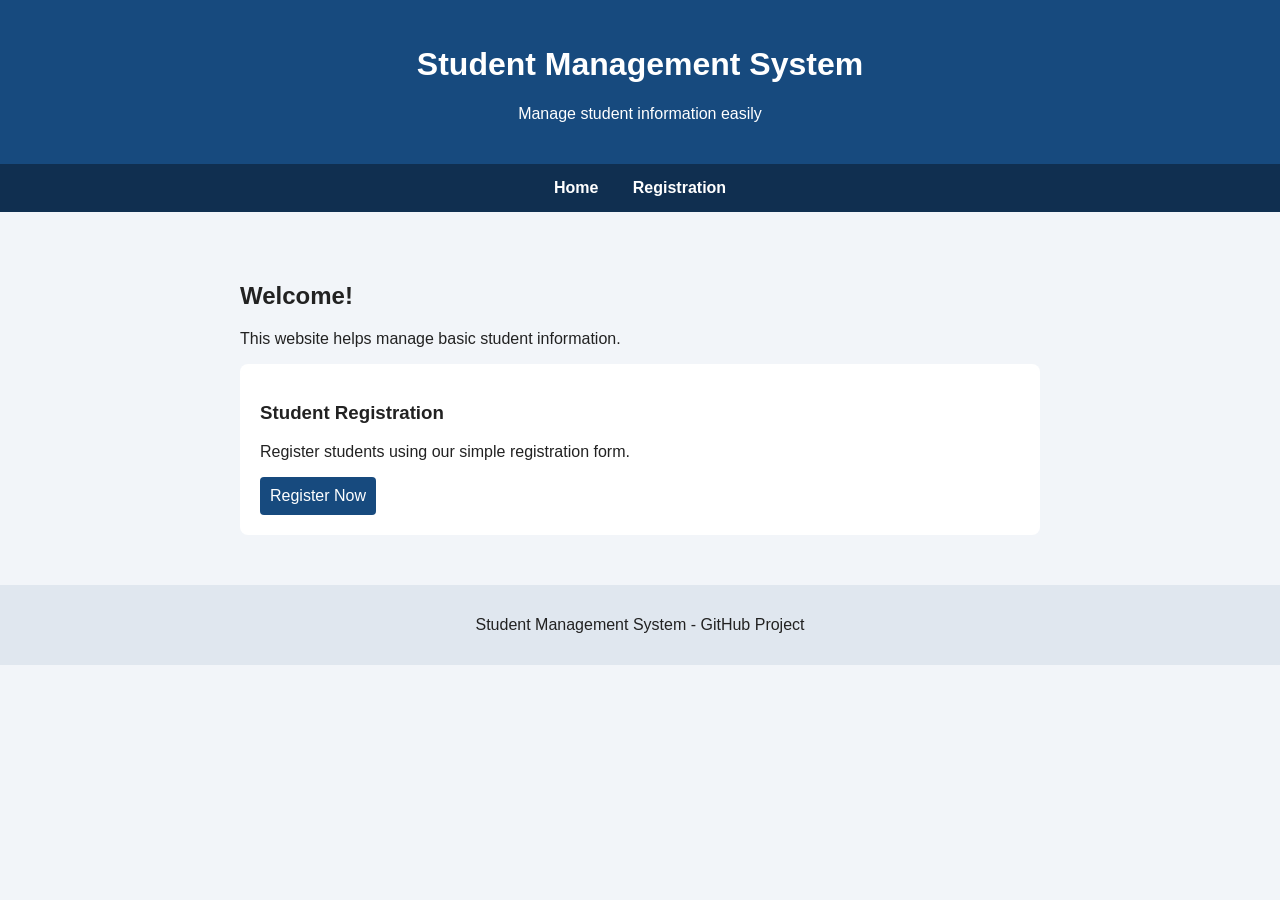
<file: index.html>
<!DOCTYPE html>
<html lang="en">
<head>
    <meta charset="UTF-8">
    <meta name="viewport" content="width=device-width, initial-scale=1.0">
    <title>Student Management System</title>
    <link rel="stylesheet" href="style.css">
</head>
<body>
    <header>
        <h1>Student Management System</h1>
        <p>Manage student information easily</p>
    </header>

   <div id="site-nav"></div>

    <main>
        <h2>Welcome!</h2>
        <p>This website helps manage basic student information.</p>

        <div class="card">
            <h3>Student Registration</h3>
            <p>Register students using our simple registration form.</p>
            <a href="registration.html">Register Now</a>
        </div>
    </main>

    <footer>
        <p>Student Management System - GitHub Project</p>
    </footer>
    
<script src="navbar.js"></script>

</body>
</html>
</file>
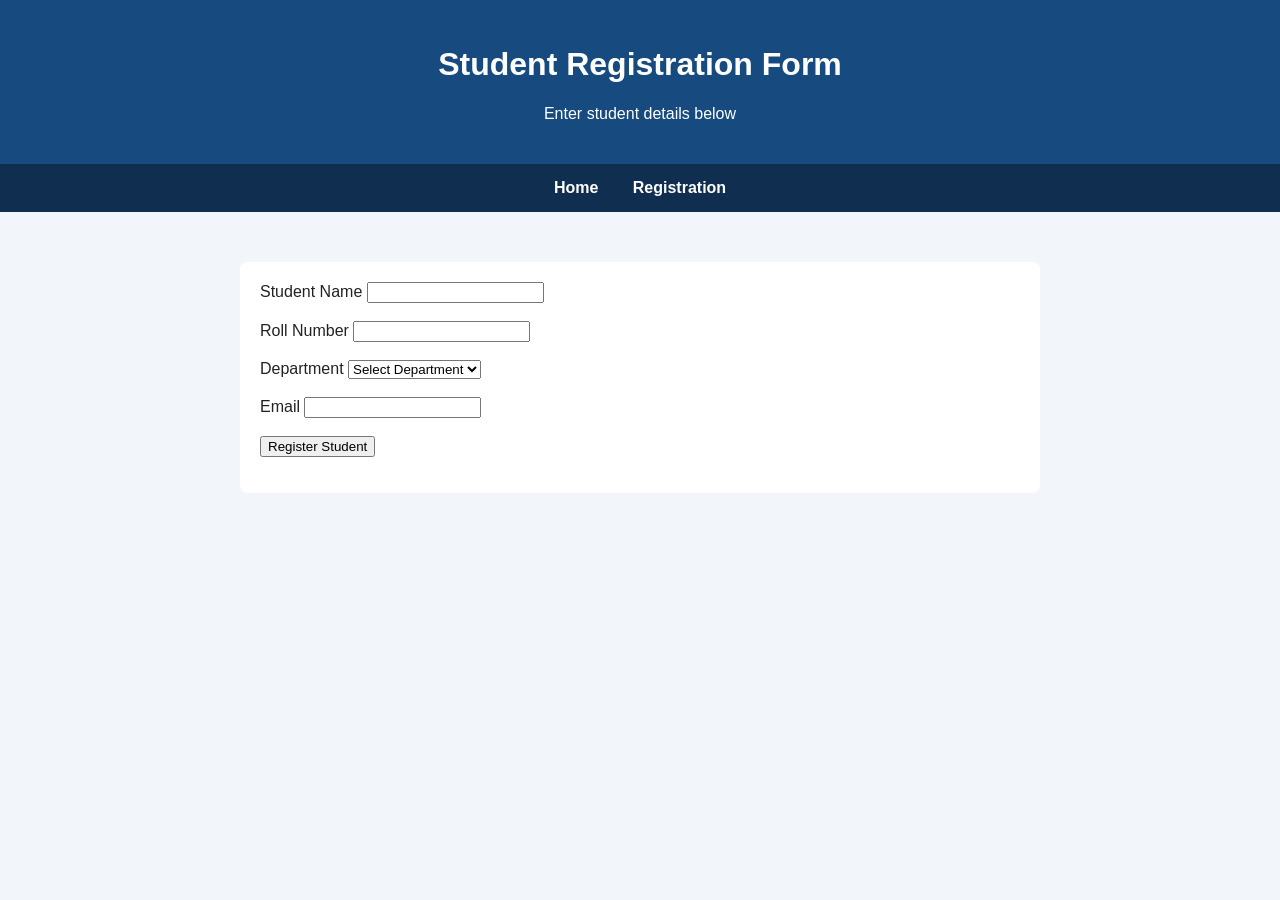
<file: registration.html>
<!DOCTYPE html>
<html lang="en">
<head>
    <meta charset="UTF-8">
    <meta name="viewport" content="width=device-width, initial-scale=1.0">
    <title>Student Registration</title>
    <link rel="stylesheet" href="style.css">
</head>
<body>
    <header>
        <h1>Student Registration Form</h1>
        <p>Enter student details below</p>
    </header>

    
<div id="site-nav"></div>


    <main>
        <div class="card">
            <form id="studentForm">
                <label for="name">Student Name</label>
                <input id="name" type="text" required>

                <br><br>

                <label for="roll">Roll Number</label>
                <input id="roll" type="text" required>

                <br><br>

                <label for="department">Department</label>
                <select id="department" required>
                    <option value="">Select Department</option>
                    <option>CSE</option>
                    <option>ECE</option>
                    <option>EEE</option>
                    <option>IT</option>
                </select>

                <br><br>

                <label for="email">Email</label>
                <input id="email" type="email" required>

                <br><br>

                <button type="submit">Register Student</button>
            </form>

            <p id="message"></p>
        </div>
    </main>

    <script>
        document.getElementById("studentForm")
            .addEventListener("submit", function(event) {
                event.preventDefault();

                const name = document.getElementById("name").value;
                document.getElementById("message").textContent =
                    "Registration successful for " + name + "!";

                this.reset();
            });
    </script>
    
<script src="navbar.js"></script>

</body>
</html>
</file>
<file: style.css>
body {
    margin: 0;
    font-family: Arial, sans-serif;
    background: #f2f5f9;
    color: #222;
}

header {
    background: #174a7e;
    color: white;
    text-align: center;
    padding: 25px;
}

nav {
    background: #102f50;
    padding: 15px;
    text-align: center;
}

nav a {
    color: white;
    text-decoration: none;
    margin: 15px;
    font-weight: bold;
}

main {
    max-width: 800px;
    margin: 30px auto;
    padding: 20px;
}

.card {
    background: white;
    padding: 20px;
    border-radius: 8px;
}

.card a {
    display: inline-block;
    background: #174a7e;
    color: white;
    padding: 10px;
    text-decoration: none;
    border-radius: 4px;
}

footer {
    text-align: center;
    padding: 15px;
    background: #e0e7ef;
}
</file>
